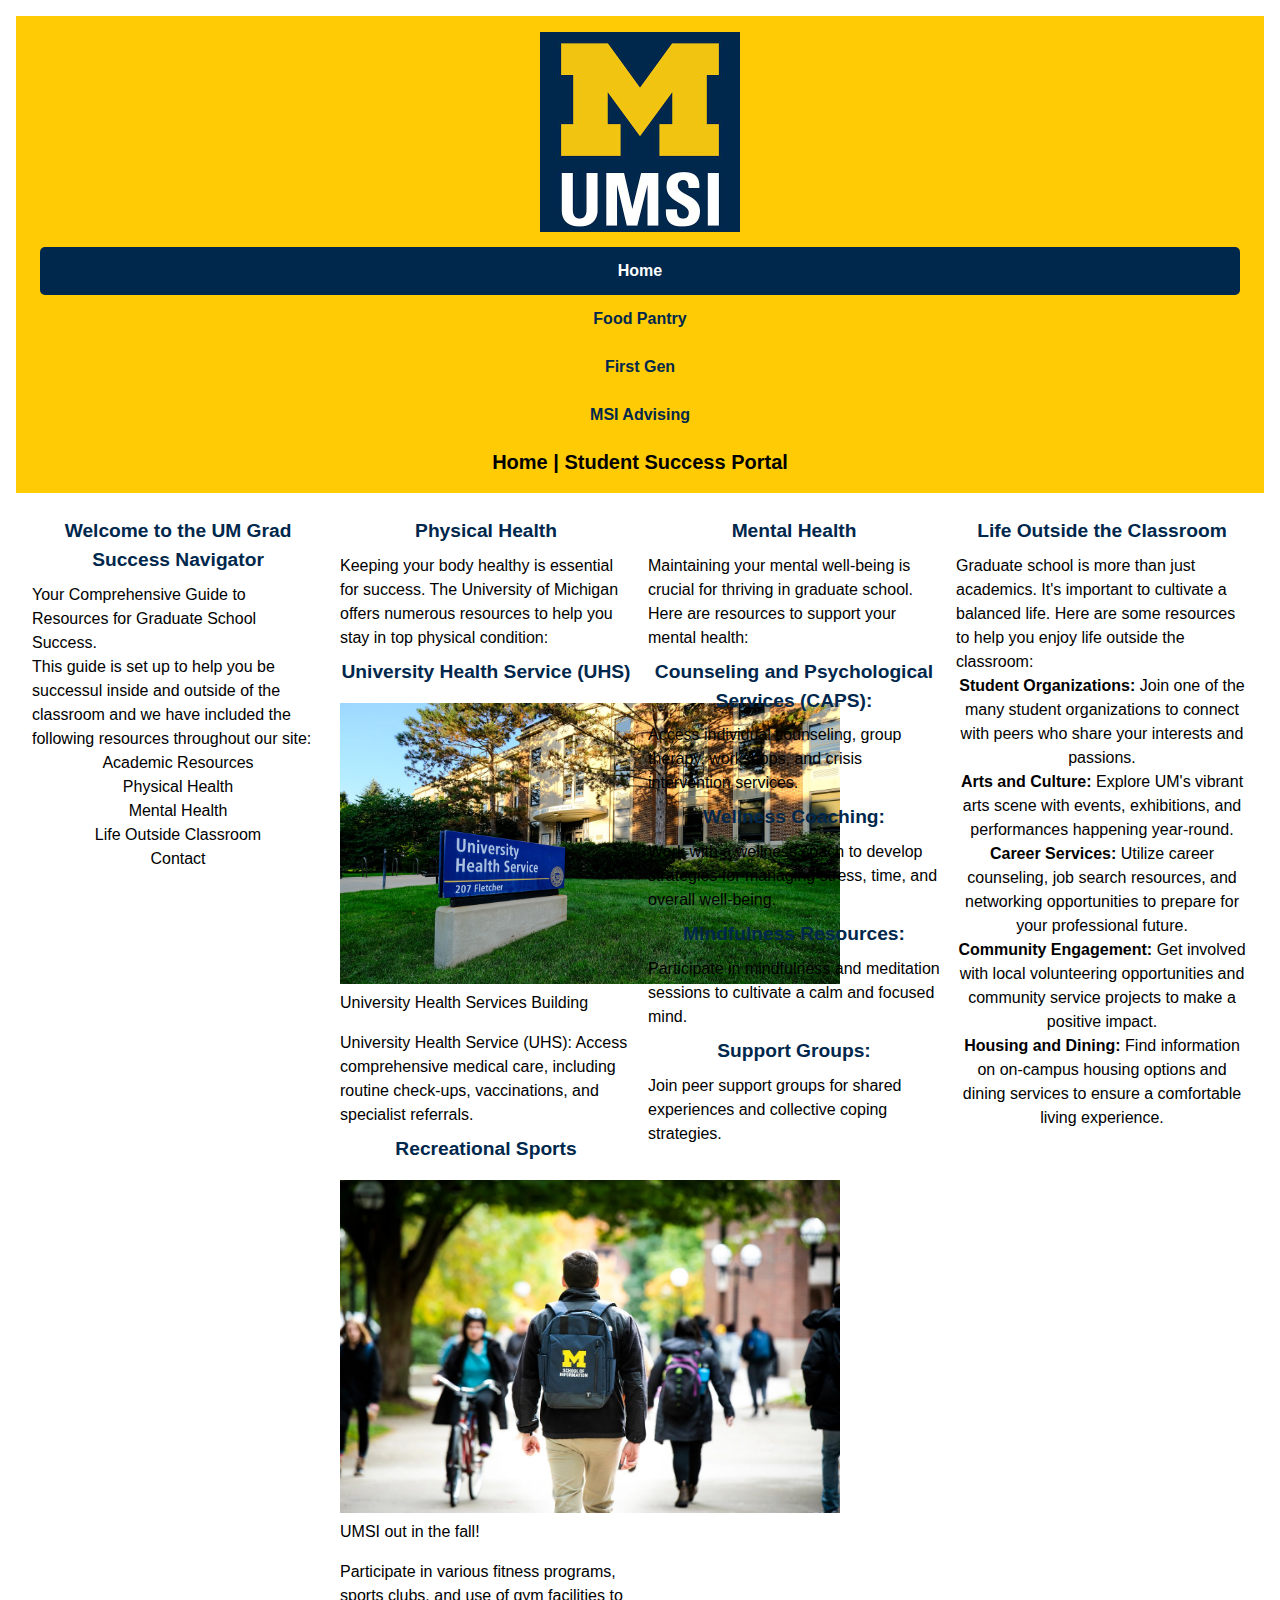
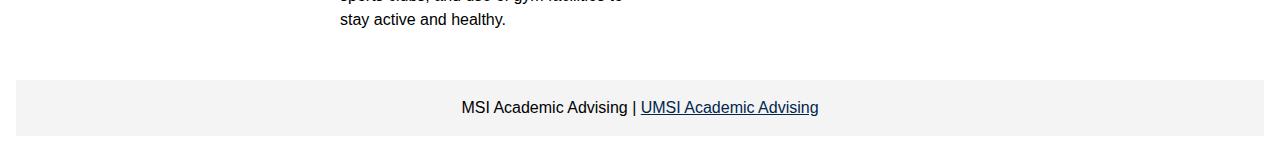
<file: index.html>
<!DOCTYPE html>
<html lang="en">
<head>
    <meta charset="UTF-8">
    <meta name="viewport" content="width=device-width, initial-scale=1.0">
    <title>Student Success Portal</title>
    <link rel="stylesheet" href="css/html5reset.css">
    <link rel="stylesheet" href="css/style.css">
</head>
<body>

    <header>
<a href ="#main" class="skip-link">Skip to Main Content</a>
        <img src="images/UMSI_signature_vertical_informal_solidblue.jpg" width="200" alt="UMSI Logo">
        <nav>
            <ul>
                <li><a href = "index.html" class="active">Home</a></li>
                <li><a href = "food_pantry.html">Food Pantry</a></li>
                <li><a href = "first_gen.html">First Gen</a></li>
                <li><a href = "msi_advising.html">MSI Advising</a></li>
            </ul>
        </nav>
        <h1>Home | Student Success Portal</h1>
    </header>
    <main id="main" class="content-grid">
        <section>
            <h2>Welcome to the UM Grad Success Navigator</h2>
            <p> Your Comprehensive Guide to Resources for Graduate School Success.</p>
            <p>This guide is set up to help you be successul inside and outside of the classroom and we have included the following resources throughout our site:</p>
            <ol>
                <li>Academic Resources</li>
                <li>Physical Health</li>
                <li>Mental Health</li>
                <li>Life Outside Classroom</li>
                <li>Contact</li>
            </ol>
        </section>
        <section>
            <h2>Physical Health</h2>
            <p>Keeping your body healthy is essential for success. The University of Michigan offers numerous resources to help you stay in top physical condition:</p>
            <article>
                <h3>University Health Service (UHS)</h3>
                <figure>
                    <img src="images/UHS.jpg" width="500" alt="University Health Services building">
                    <figcaption>University Health Services Building</figcaption>
                </figure>
                <p>University Health Service (UHS): Access comprehensive medical care, including routine check-ups, vaccinations, and specialist referrals.</p>
            </article>
            <article>
                <h3>Recreational Sports</h3>
                <figure>
                    <img src="images/UMSI_CampusFall_UMSIBackpack_02.jpg" width="500" alt="A student wears a UMSI backpack in fall on the drag.">
                    <figcaption>UMSI out in the fall!</figcaption>
                </figure>
                <p>Participate in various fitness programs, sports clubs, and use of gym facilities to stay active and healthy.</p>
            </article>
        </section>

        <section>
            <h2>Mental Health</h2>
            <p>Maintaining your mental well-being is crucial for thriving in graduate school. Here are resources to support your mental health:</p>
            <article>
                <h3>Counseling and Psychological Services (CAPS):</h3>
                <p> Access individual counseling, group therapy, workshops, and crisis intervention services.</p>
            </article>
            <article>
                <h3>Wellness Coaching:</h3>

                <p>Work with a wellness coach to develop strategies for managing stress, time, and overall well-being.</p>
            </article>
            <article>
                <h3>Mindfulness Resources:</h3>

                <p> Participate in mindfulness and meditation sessions to cultivate a calm and focused mind.</p>
            </article>
            <article>
                <h3>Support Groups:</h3>

                <p> Join peer support groups for shared experiences and collective coping strategies.</p>
            </article>
        </section>


        <section id="life-outside-classroom">
            <h2>Life Outside the Classroom</h2>
            <p>Graduate school is more than just academics. It's important to cultivate a balanced life. Here are some resources to help you enjoy life outside the classroom:</p>

            <ul>
                <li><strong>Student Organizations:</strong> Join one of the many student organizations to connect with peers who share your interests and passions.</li>
                <li><strong>Arts and Culture:</strong> Explore UM's vibrant arts scene with events, exhibitions, and performances happening year-round.</li>
                <li><strong>Career Services:</strong> Utilize career counseling, job search resources, and networking opportunities to prepare for your professional future.</li>
                <li><strong>Community Engagement:</strong> Get involved with local volunteering opportunities and community service projects to make a positive impact.</li>
                <li><strong>Housing and Dining:</strong> Find information on on-campus housing options and dining services to ensure a comfortable living experience.</li>
            </ul>
        </section>
        <!-- Content taken & modified from UMGPT with the prompt, "write me a webpage of intro content to help University of Michigan Master's students navigate different resources for being successful in grad school - this will include academic resources, physical health resources, mental health resources, support for life outside the classroom"
        UMGPT. (2024). UMGPT (August 29th version) [Large language model]. -->
    </main>
    <footer>
        <p>MSI Academic Advising | <a href="https://sites.google.com/umich.edu/msiacademicadvising/student-support-resources">UMSI Academic Advising </a></p>
        </footer>
</body>
</html>
</file>
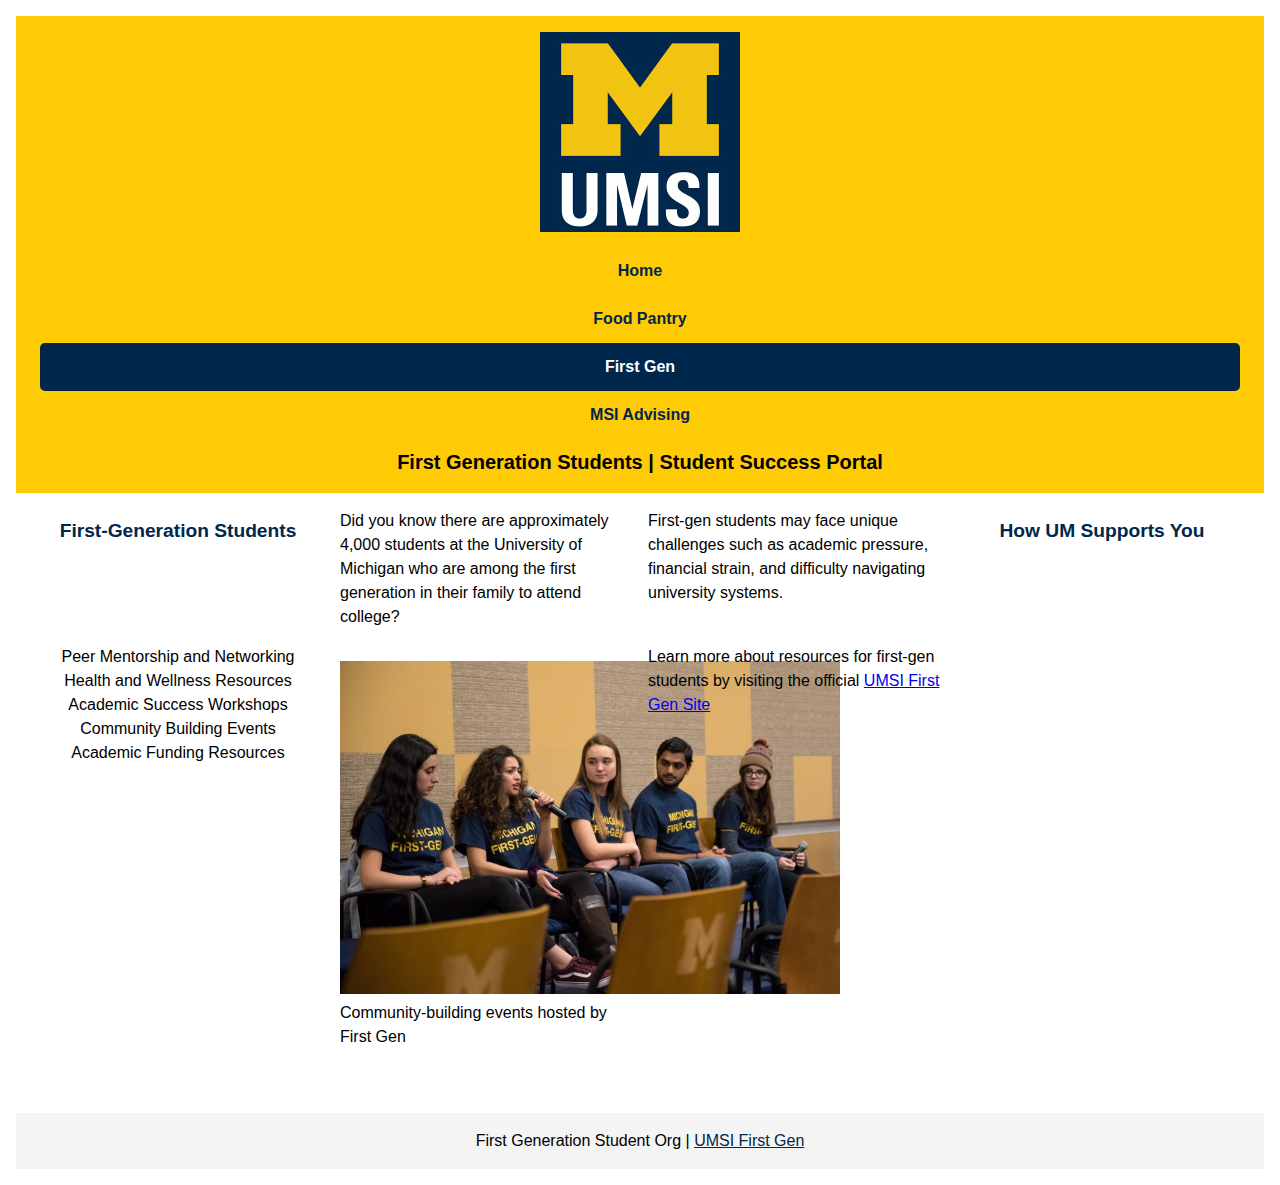
<file: first_gen.html>
<!DOCTYPE html>
<html lang="en">
<head>
    <meta charset="UTF-8">
    <meta name="viewport" content="width=device-width, initial-scale=1.0">
    <title>Student Success Portal</title>
    <link rel="stylesheet" href="css/html5reset.css">
    <link rel="stylesheet" href="css/style.css">
</head>
<body>

    <header>
<a href = "#main"class="skip-link">Skip to Main Content</a>
        <img src="images/UMSI_signature_vertical_informal_solidblue.jpg" width="200" alt="UMSI Logo">
        <nav>
            <ul>
                <li><a href = "index.html">Home</a></li>
                <li><a href = "food_pantry.html">Food Pantry</a></li>
                <li><a href = "first_gen.html" class="active">First Gen</a></li>
                <li><a href = "msi_advising.html">MSI Advising</a></li>
            </ul>
        </nav>
        <h1>First Generation Students | Student Success Portal</h1>
    </header>
    <main id="main" class="content-grid">
        <h2>First-Generation Students</h2>
        <p>Did you know there are approximately 4,000 students at the University of Michigan who are among the first generation in their family to attend college?</p>
        <p>First-gen students may face unique challenges such as academic pressure, financial strain, and difficulty navigating university systems.</p>

        <h3>How UM Supports You</h3>
        <ul>
            <li>Peer Mentorship and Networking</li>
            <li>Health and Wellness Resources</li>
            <li>Academic Success Workshops</li>
            <li>Community Building Events</li>
            <li>Academic Funding Resources</li>
        </ul>

        <div>
            <figure>
                <img src="images/first_gen.jpg" width= "500" alt="First Gen Community Event Panel">
                <figcaption>Community-building events hosted by First Gen</figcaption>
            </figure>
        </div>

        <p>Learn more about resources for first-gen students by visiting the official <a href="https://firstgen.umich.edu/">UMSI First Gen Site </a></p>
    </main>
    <footer>
        <p>First Generation Student Org | <a href="https://firstgen.umich.edu/">UMSI First Gen </a></p>
    </footer>
</body>

</html>
</file>
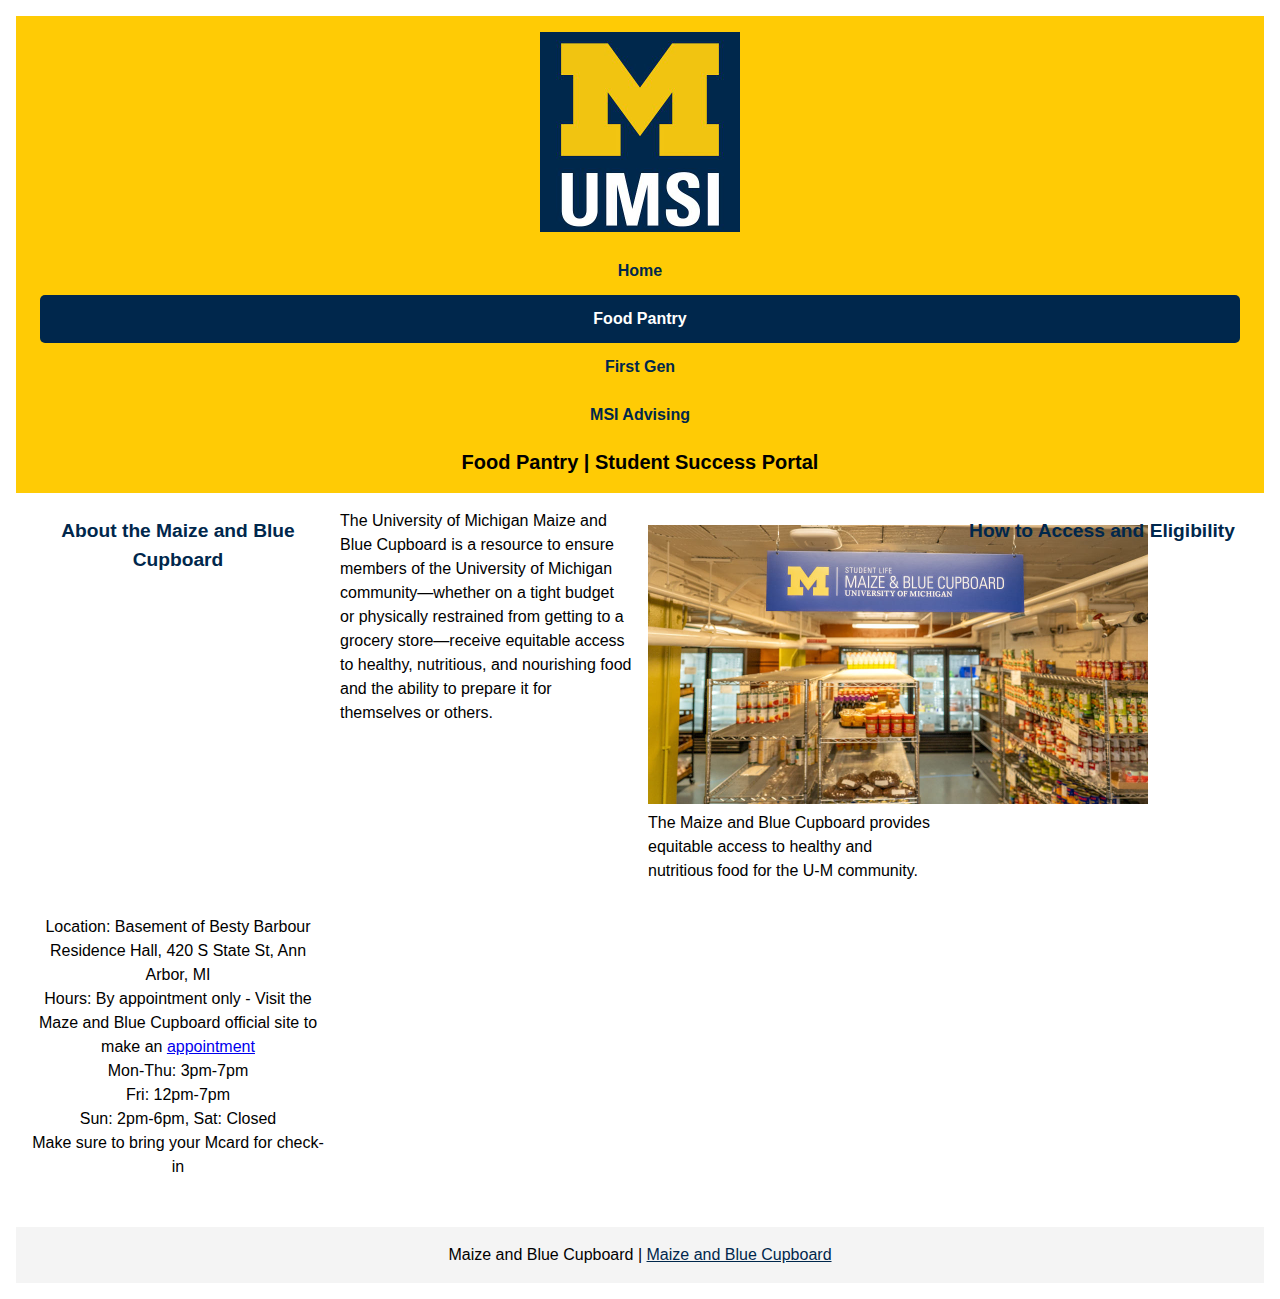
<file: food_pantry.html>
<!DOCTYPE html>
<html lang="en">
<head>
    <meta charset="UTF-8">
    <meta name="viewport" content="width=device-width, initial-scale=1.0">
    <title>Student Success Portal</title>
    <link rel="stylesheet" href="css/html5reset.css">
    <link rel="stylesheet" href="css/style.css">
</head>
<body>

    <header>
<a href = "#main"class="skip-link">Skip to Main Content</a>
        <img src="images/UMSI_signature_vertical_informal_solidblue.jpg" width="200" alt="UMSI Logo">
        <nav>
            <ul>
                <li><a href = "index.html">Home</a></li>
                <li><a href = "food_pantry.html" class="active">Food Pantry</a></li>
                <li><a href = "first_gen.html">First Gen</a></li>
                <li><a href = "msi_advising.html">MSI Advising</a></li>
            </ul>
        </nav>
        <h1>Food Pantry | Student Success Portal</h1>
    </header>
    <main id="main" class="content-grid">
        <h2>About the Maize and Blue Cupboard</h2>
        <p>The University of Michigan Maize and Blue Cupboard is a resource to ensure members of the University of Michigan community—whether on a tight budget or physically restrained from getting to a grocery store—receive equitable access to healthy, nutritious, and nourishing food and the ability to prepare it for themselves or others. </p>

        <div>
            <figure>
            <img src="images/M_and_B.jpg" width="500" alt="Maize and Blue Pantry">
            <figcaption>The Maize and Blue Cupboard provides equitable access to healthy and nutritious food for the U-M community.</figcaption>
            </figure>
        </div>

        <h3>How to Access and Eligibility</h3>
        <ul>
            <li>Location: Basement of Besty Barbour Residence Hall, 420 S State St, Ann Arbor, MI</li>
            <li>Hours: By appointment only - Visit the Maze and Blue Cupboard official site to make an <a href="https://calendly.com/mbcappointments/mbc-shopping-appointments?month=2025-03">appointment</a></li>
            <li>Mon-Thu: 3pm-7pm</li>
            <li>Fri: 12pm-7pm</li>
            <li>Sun: 2pm-6pm, Sat: Closed</li>
            <li>Make sure to bring your Mcard for check-in</li>
        </ul>
    </main>
    <footer>
        <p>Maize and Blue Cupboard | <a href="https://mbc.studentlife.umich.edu/">Maize and Blue Cupboard </a></p>
    </footer>

</body>

</html>
</file>
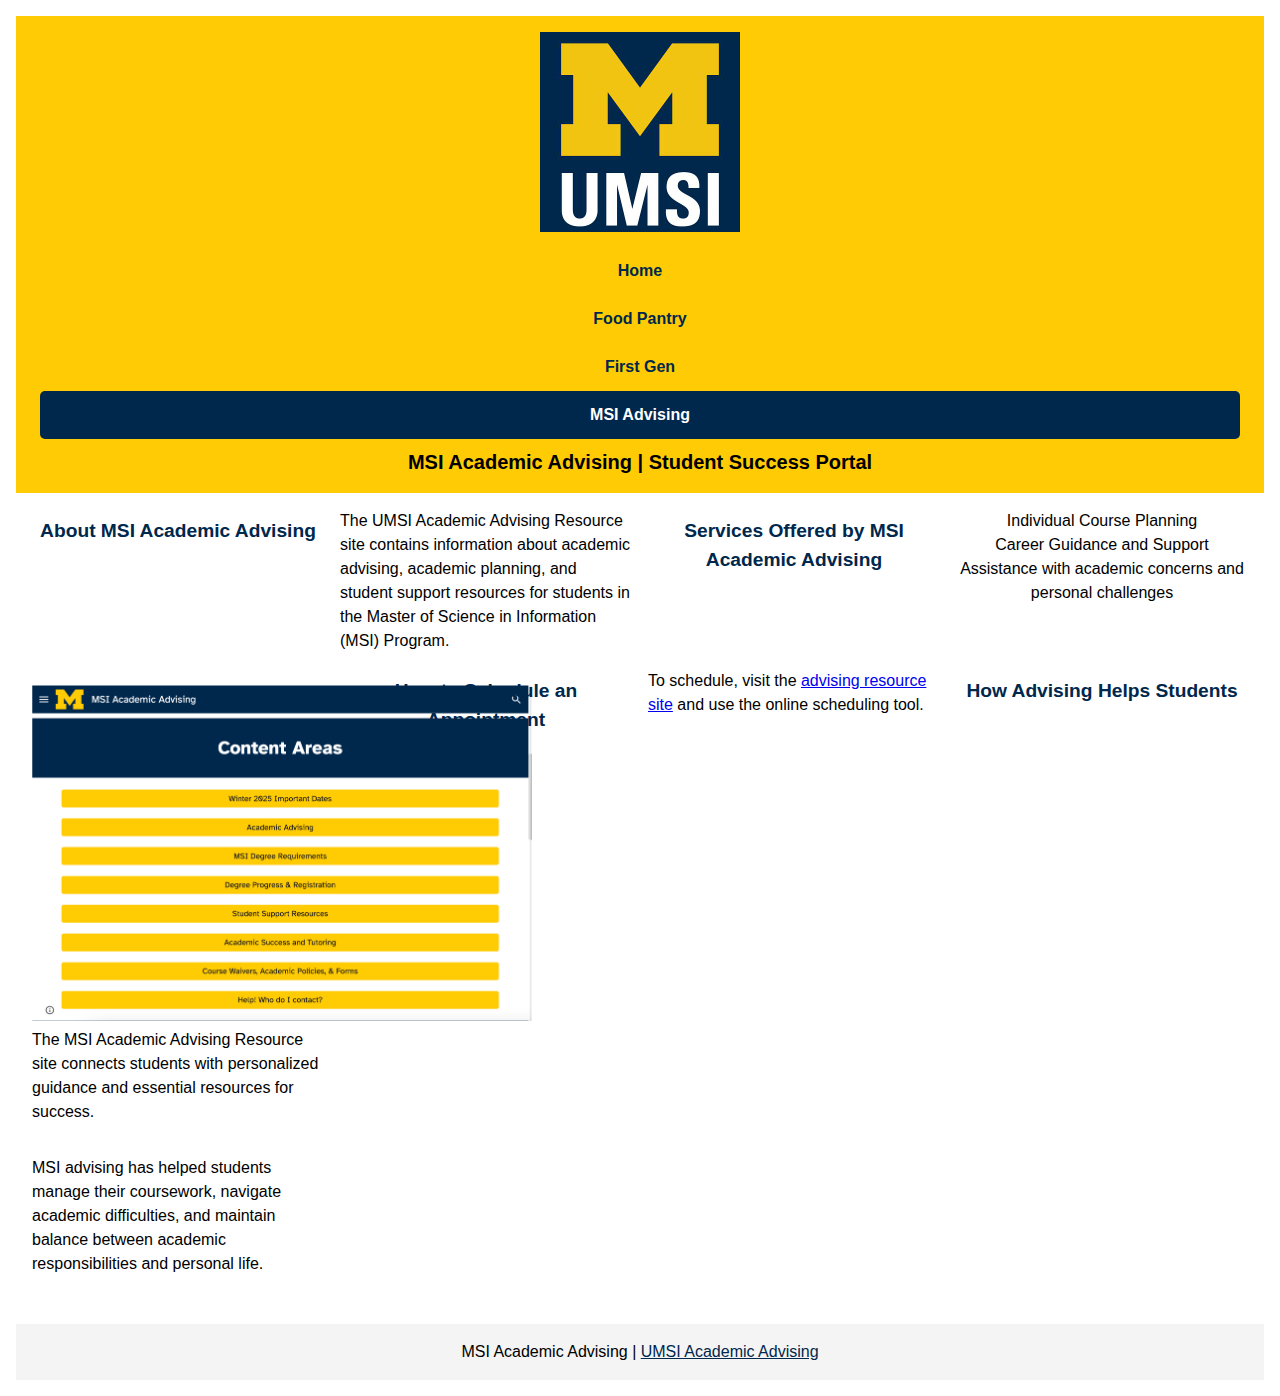
<file: msi_advising.html>
<!DOCTYPE html>
<html lang="en">
<head>
    <meta charset="UTF-8">
    <meta name="viewport" content="width=device-width, initial-scale=1.0">
    <title>Student Success Portal</title>
    <link rel="stylesheet" href="css/html5reset.css">
    <link rel="stylesheet" href="css/style.css">
</head>
<body>

    <header>
<a href = "#main"class="skip-link">Skip to Main Content</a>
        <img src="images/UMSI_signature_vertical_informal_solidblue.jpg" width="200" alt="UMSI Logo">
        <nav>
            <ul>
                <li><a href = "index.html">Home</a></li>
                <li><a href = "food_pantry.html">Food Pantry</a></li>
                <li><a href = "first_gen.html">First Gen</a></li>
                <li><a href = "msi_advising.html" class="active">MSI Advising</a></li>
            </ul>
        </nav>
        <h1>MSI Academic Advising | Student Success Portal</h1>
    </header>
    <main id= "main" class="content-grid">
        <h2>About MSI Academic Advising</h2>
        <p>The UMSI Academic Advising Resource site contains information about academic advising, academic planning, and student support resources for students in the Master of Science in Information (MSI) Program. </p>
        <h3>Services Offered by MSI Academic Advising</h3>
        <ul>
            <li>Individual Course Planning</li>
            <li>Career Guidance and Support</li>
            <li>Assistance with academic concerns and personal challenges</li>
        </ul>
            <figure>
                <img src="images/Content_Areas.jpg" width= "500" alt="Linked Content on Advising Page">
                <figcaption>The MSI Academic Advising Resource site connects students with personalized guidance and essential resources for success.</figcaption>
            </figure>

        <h4>How to Schedule an Appointment</h4>
        <p>To schedule, visit the <a href="https://sites.google.com/umich.edu/msiacademicadvising">advising resource site</a> and use the online scheduling tool.</p>

        <h3>How Advising Helps Students</h3>
        <p>MSI advising has helped students manage their coursework, navigate academic difficulties, and maintain balance between academic responsibilities and personal life.</p>
    </main>
    <footer>
        <p>MSI Academic Advising | <a href="https://sites.google.com/umich.edu/msiacademicadvising/home?authuser=0">UMSI Academic Advising </a></p>
    </footer>
</body>

</html>
</file>
<file: css/style.css>
:root {
    --primary-color: #00274C; /* UMich Blue */
    --secondary-color: #FFCB05; /* UMich Maize */
    --text-color: #000000;
    --background-color: #ffffff;
    --font-family: 'Arial', sans-serif;
    --base-font-size: 1rem; /* ~16px default */
  }

  html {
    font-size: 100%;
  }

  body {
    font-family: Arial, sans-serif;
    line-height: 1.5;
    color: #000000;
    background-color: #ffffff;
    padding: 1rem;
    max-width: 100%;
    overflow-x: hidden;
  }

  .skip-link {
    position: absolute;
    top: -40px;
    left: 0;
    background-color: var(--primary-color);
    color: #fff;
    padding: 8px;
    z-index: 1000;
    transition: top 0.3s ease;
  }

  .skip-link:focus {
    top: 0;
  }

  header {
    padding: 1rem;
    text-align: center;
    background-color: var(--secondary-color);
    font-size: 100%;
  }

  h1 {
    font-size: 125%;
    font-weight: bold;
  }

  h2, h3, h4 {
    margin-top: .5rem;
    margin-bottom: .5rem;
    text-align: center;
    font-size: 120%;
    font-weight: bold;
    color: var(--primary-color)
  }

  strong {
    font-weight: bold;
  }

  ul, ol {
    text-align: center;
  }

  figure {
    margin: 1rem 0;
  }

  nav {
    display: grid;
    grid-template-columns: repeat(auto-fit, minmax(100px, 1fr));
    gap: 0.5rem;
    padding: 0.5rem;
  }

  nav a {
    display: block;
    padding: 0.75rem;
    text-decoration: none;
    color: var(--primary-color);
    font-weight: 600;
  }

  nav a.active, nav a:hover {
    background-color: var(--primary-color);
    color: #fff;
    border-radius: 5px;
  }

  main {
    padding: 1rem 1rem;
  }

  .content-grid {
    display: grid;
    grid-template-columns: repeat(auto-fit, minmax(280px, 1fr));
    gap: 1rem;
  }

  footer {
    background-color: #f4f4f4;
    color: var(--text-color);
    text-align: center;
    padding: 1rem;
    margin-top: 2rem;
  }

  footer a {
    color: var(--primary-color);
    text-decoration: underline;
  }

  *:focus {
    outline: 2px dashed var(--primary-color);
    outline-offset: 4px;
  }

  @media (prefers-reduced-motion: reduce) {
    * {
      animation: none !important;
      transition: none !important;
    }

    .gif-animation {
      display: none;
    }
  }
</file>
